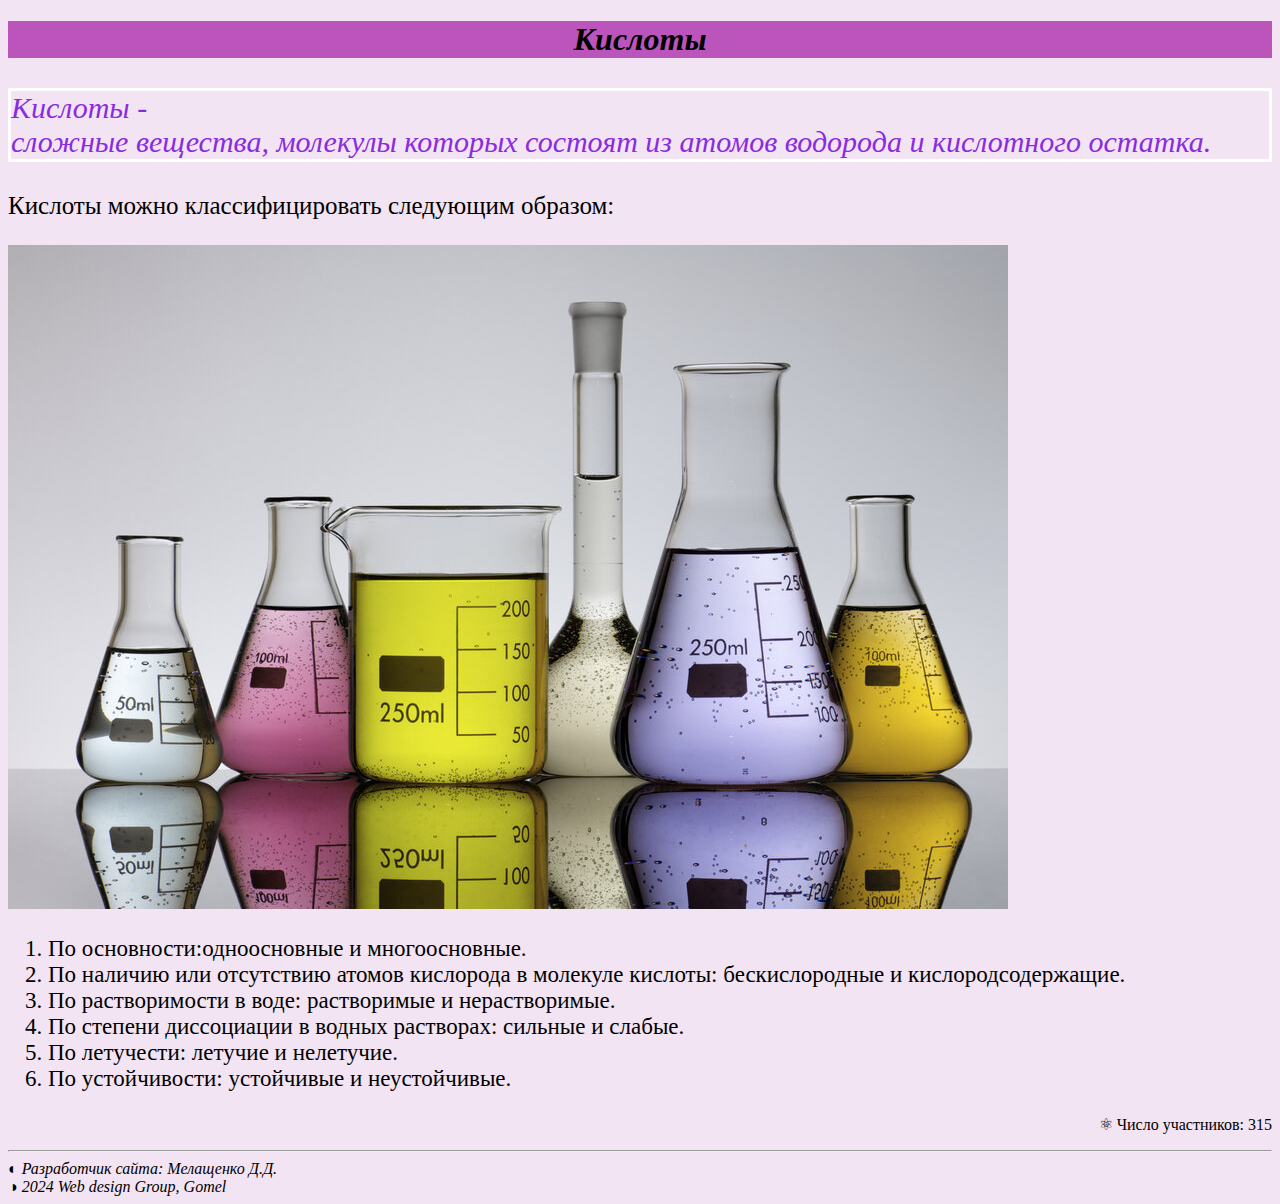
<file: lab2/Kisloty.html>
<!DOCTYPE html>
<html lang="ru">

<head>
    <meta charset="UTF-8">
    <title>Кислоты</title>
</head>

<body style="background-color:rgb(242, 228, 242)">

    <h1
        style="color:black; font-family:'Times New Roman', Times, serif;text-align: center;background-color:rgb(187, 85, 187)">
        <em>
            Кислоты
        </em>
    </h1>
    <p
        style="font-family:'Times New Roman', Times, serif; text-align:justify;font-size: 30px;color:blueviolet; border:3px #ffffff solid">
        <em>
            Кислоты -<br>
            сложные вещества, молекулы которых состоят из атомов водорода и кислотного остатка.
        </em>
    </p>
    <p style="font-family:'Times New Roman', Times, serif; text-align:justify;font-size:25px">
        Кислоты можно классифицировать следующим образом:
    </p>
    <img src="kisloty.jfif" alt="kisloty">
    <ol style="font-size: 23px">
        <li>По основности:одноосновные и многоосновные.</li>
        <li>По наличию или отсутствию атомов кислорода в молекуле кислоты: бескислородные и кислородсодержащие.
        </li>
        <li>По растворимости в воде: растворимые и нерастворимые.</li>
        <li>По степени диссоциации в водных растворах: сильные и слабые.</li>
        <li>По летучести: летучие и нелетучие.</li>
        <li>По устойчивости: устойчивые и неустойчивые.</li>
    </ol>
    <p style="font-family:'Times New Roman', Times, serif; text-align:right">
        &#9883; Число участников: 315
    </p>
    <hr>
    <address>&#9680; Разработчик сайта: Мелащенко Д.Д.<br>
        &#9681; 2024 Web design Group, Gomel
    </address>
</body>

</html>
</file>
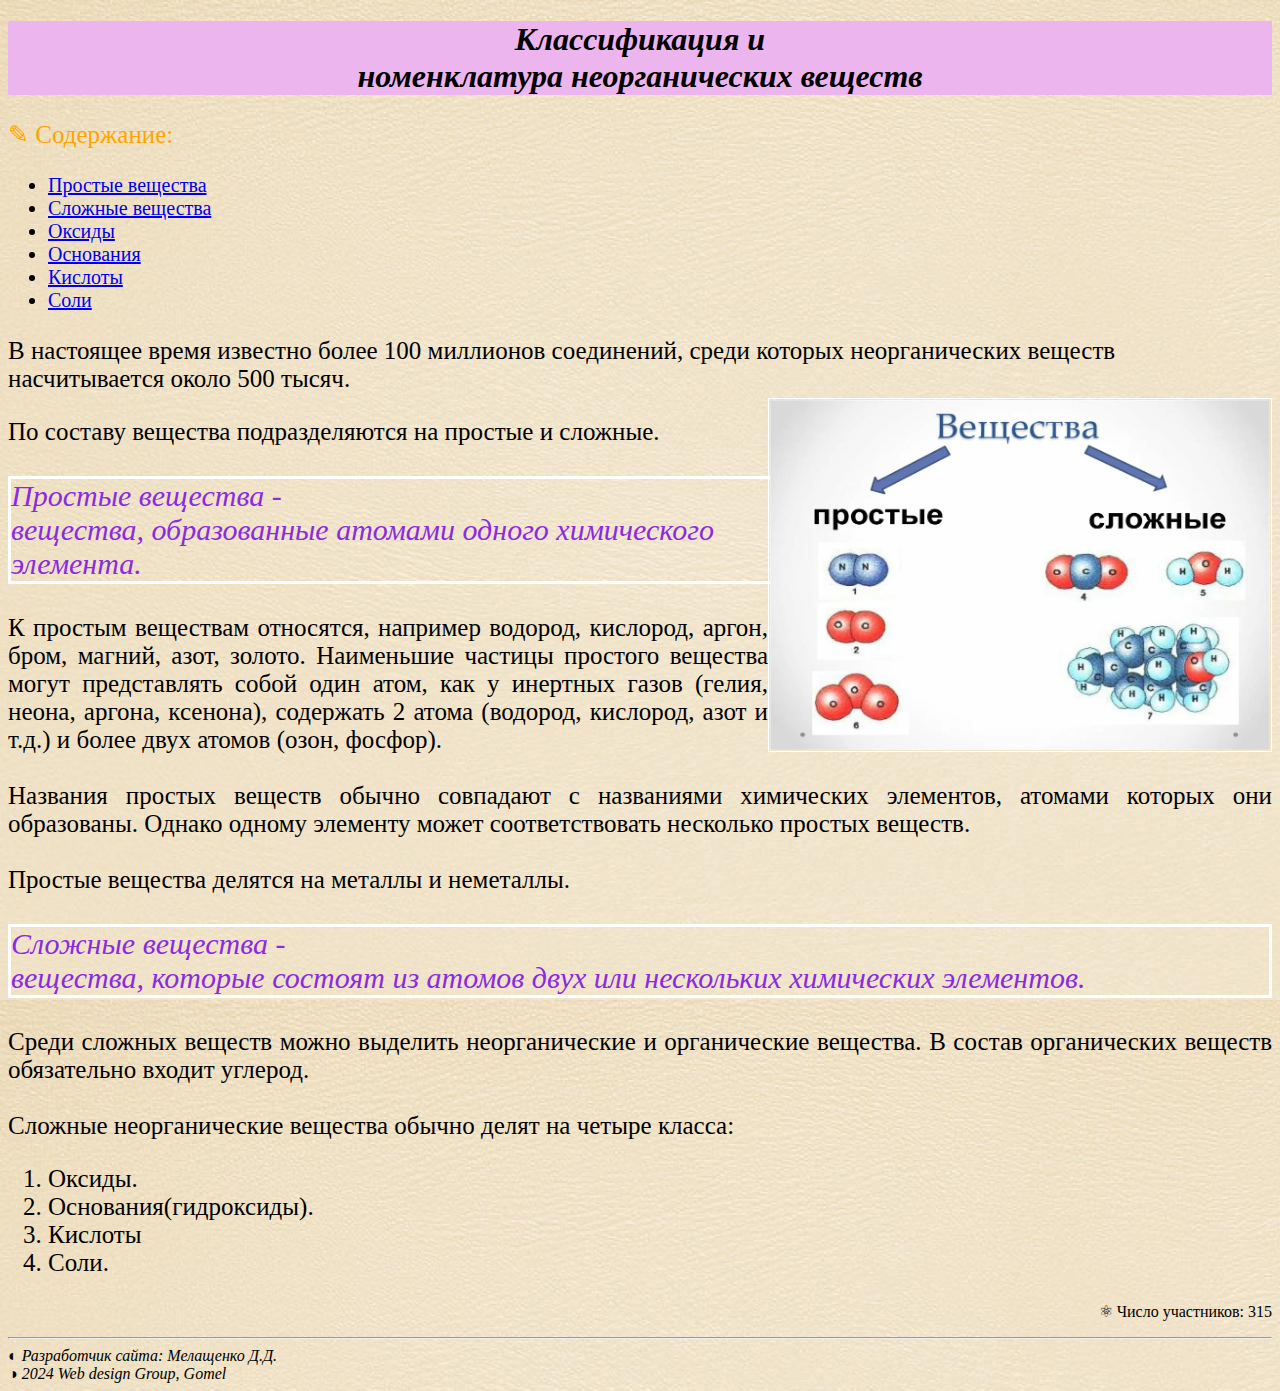
<file: lab2/lab2.html>
<!DOCTYPE html>
<html lang="ru">

<head>
    <meta charset="UTF-8">
    <title> Лабораторная работа 2 </title>
    <link rel="stylesheet" href="style2.css">
</head>

<body style="background-image: url('fon.jpeg');">

    <h1
        style="color:black; font-family:'Times New Roman', Times, serif;text-align: center;background-color:rgb(237, 181, 237)">
        <em>
            Классификация и <br>
            номенклатура неорганических веществ
        </em>
    </h1>
    <p style="font-family:'Times New Roman', Times, serif; text-align:left; color:orange;font-size: 25px">
        &#9998; Содержание:
    </p>
    <p>
    <ul style="font-size: 20px">
        <li><a href="#C4">Простые вещества</a></li>
        <li><a href="#C5">Сложные вещества</a></li>
        <li><a href="file:///C:/MyPythonProjects/lab2/Oksidy.html">Оксиды</a></li>
        <li><a href="../lab1/lab1.html">Основания</a></li>
        <li><a href="file:///C:/MyPythonProjects/lab2/Kisloty.html">Кислоты</a></li>
        <li><a href="file:///C:/MyPythonProjects/lab2/Soly.html">Соли</a></li>
    </ul>
    <p style="font-family:'Times New Roman', Times, serif;font-size: 25px">
        В настоящее время известно более 100 миллионов соединений, среди которых неорганических веществ насчитывается
        около 500 тысяч.
    </p>
    <a href="file:///C:/MyPythonProjects/lab1/lab1.html">
        <img src="prost.webp" alt="Prost i slozh" height="350" width="500" hspace="500" class="rightfoto">
    </a>
    <p style="font-family:'Times New Roman', Times, serif; text-align: left; font-size: 25px">
        По составу вещества подразделяются на простые и сложные.
    </p>
    <p id="C4"
        style="font-family:'Times New Roman', Times, serif;font-size: 30px;color:blueviolet; border:3px #ffffff solid; width:900px">
        <em>
            Простые вещества - <br>
            вещества, образованные атомами одного химического элемента.
        </em>
    </p>
    <p style="font-family:'Times New Roman', Times, serif; text-align:justify;font-size: 25px">
        К простым веществам относятся, например водород, кислород, аргон, бром, магний, азот, золото. Наименьшие частицы
        простого вещества могут представлять собой один атом, как у инертных газов (гелия, неона, аргона, ксенона),
        содержать 2 атома (водород, кислород, азот и т.д.) и более двух атомов (озон, фосфор).<br>
        <br>
        Названия простых веществ обычно совпадают с названиями химических элементов, атомами которых они образованы.
        Однако одному элементу может соответствовать несколько простых веществ.<br>
        <br>
        Простые вещества делятся на металлы и неметаллы.
    </p>
    <p id="C5"
        style="font-family:'Times New Roman', Times, serif; text-align:justify;font-size: 30px;color:blueviolet; border:3px #ffffff solid">
        <em>
            Сложные вещества - <br>
            вещества, которые состоят из атомов двух или нескольких химических элементов.
        </em>
    </p>
    <p style="font-family:'Times New Roman', Times, serif; text-align:justify;font-size: 25px">
        Среди сложных веществ можно выделить неорганические и органические вещества. В состав органических веществ
        обязательно входит углерод.<br>
        <br>
        Сложные неорганические вещества обычно делят на четыре класса:
    </p>
    <ol style="font-size: 25px">
        <li>Оксиды.</li>
        <li>Основания(гидроксиды).</li>
        <li>Кислоты</li>
        <li> Соли.</li>
    </ol>
    <p style="font-family:'Times New Roman', Times, serif; text-align:right">
        &#9883; Число участников: 315
    </p>
    <hr>
    <address>&#9680; Разработчик сайта: Мелащенко Д.Д.<br>
        &#9681; 2024 Web design Group, Gomel
    </address>
</body>

</html>
</file>
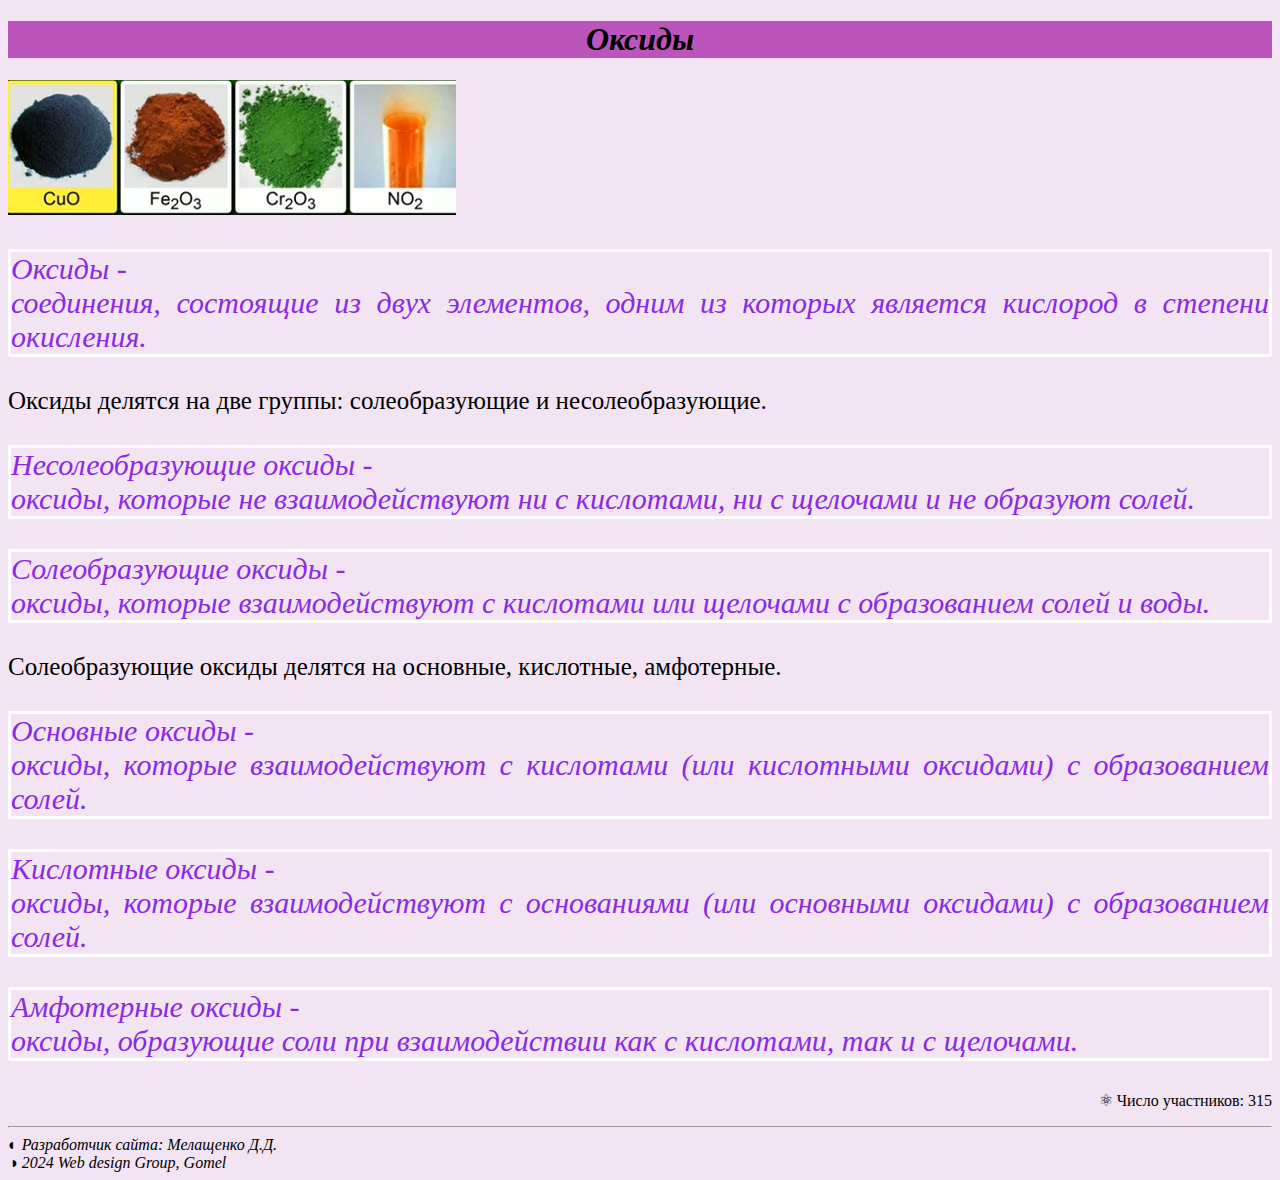
<file: lab2/Oksidy.html>
<!DOCTYPE html>
<html lang="ru">

<head>
    <meta charset="UTF-8">
    <title>Оксиды</title>
</head>

<body style="background-color:rgb(242, 228, 242)">

    <h1
        style="color:black; font-family:'Times New Roman', Times, serif;text-align: center;background-color:rgb(187, 85, 187)">
        <em>
            Оксиды
        </em>
    </h1>
    <img src="oksidy.png" alt="oksidy">
    <p
        style="font-family:'Times New Roman', Times, serif; text-align:justify;font-size: 30px;color:blueviolet; border:3px #ffffff solid">
        <em>
            Оксиды - <br>
            соединения, состоящие из двух элементов, одним из которых является кислород в степени окисления.
        </em>
    </p>
    <p style="font-family:'Times New Roman', Times, serif; text-align:justify;font-size:25px">
        Оксиды делятся на две группы: солеобразующие и несолеобразующие.
    </p>
    <p
        style="font-family:'Times New Roman', Times, serif; text-align:justify;font-size: 30px;color:blueviolet; border:3px #ffffff solid">
        <em>
            Несолеобразующие оксиды -<br>
            оксиды, которые не взаимодействуют ни с кислотами, ни с щелочами и не образуют солей.
        </em>
    </p>
    <p
        style="font-family:'Times New Roman', Times, serif; text-align:justify;font-size: 30px;color:blueviolet; border:3px #ffffff solid">
        <em>
            Солеобразующие оксиды -<br>
            оксиды, которые взаимодействуют с кислотами или щелочами с образованием солей и воды.
        </em>
    </p>
    <p style="font-family:'Times New Roman', Times, serif; text-align:justify;font-size: 25px">
        Солеобразующие оксиды делятся на основные, кислотные, амфотерные.
    </p>
    <p
        style="font-family:'Times New Roman', Times, serif; text-align:justify;font-size: 30px;color:blueviolet; border:3px #ffffff solid">
        <em>
            Основные оксиды -<br>
            оксиды, которые взаимодействуют с кислотами (или кислотными оксидами) с образованием солей.
        </em>
    </p>
    <p
        style="font-family:'Times New Roman', Times, serif; text-align:justify;font-size: 30px;color:blueviolet; border:3px #ffffff solid">
        <em>
            Кислотные оксиды -<br>
            оксиды, которые взаимодействуют с основаниями (или основными оксидами) с образованием солей.
        </em>
    </p>
    <p
        style="font-family:'Times New Roman', Times, serif; text-align:justify;font-size: 30px;color:blueviolet; border:3px #ffffff solid">
        <em>
            Амфотерные оксиды -<br>
            оксиды, образующие соли при взаимодействии как с кислотами, так и с щелочами.
        </em>
    </p>
    <p style="font-family:'Times New Roman', Times, serif; text-align:right;">
        &#9883; Число участников: 315
    </p>
    <hr>
    <address>&#9680; Разработчик сайта: Мелащенко Д.Д.<br>
        &#9681; 2024 Web design Group, Gomel
    </address>
</body>

</html>
</file>
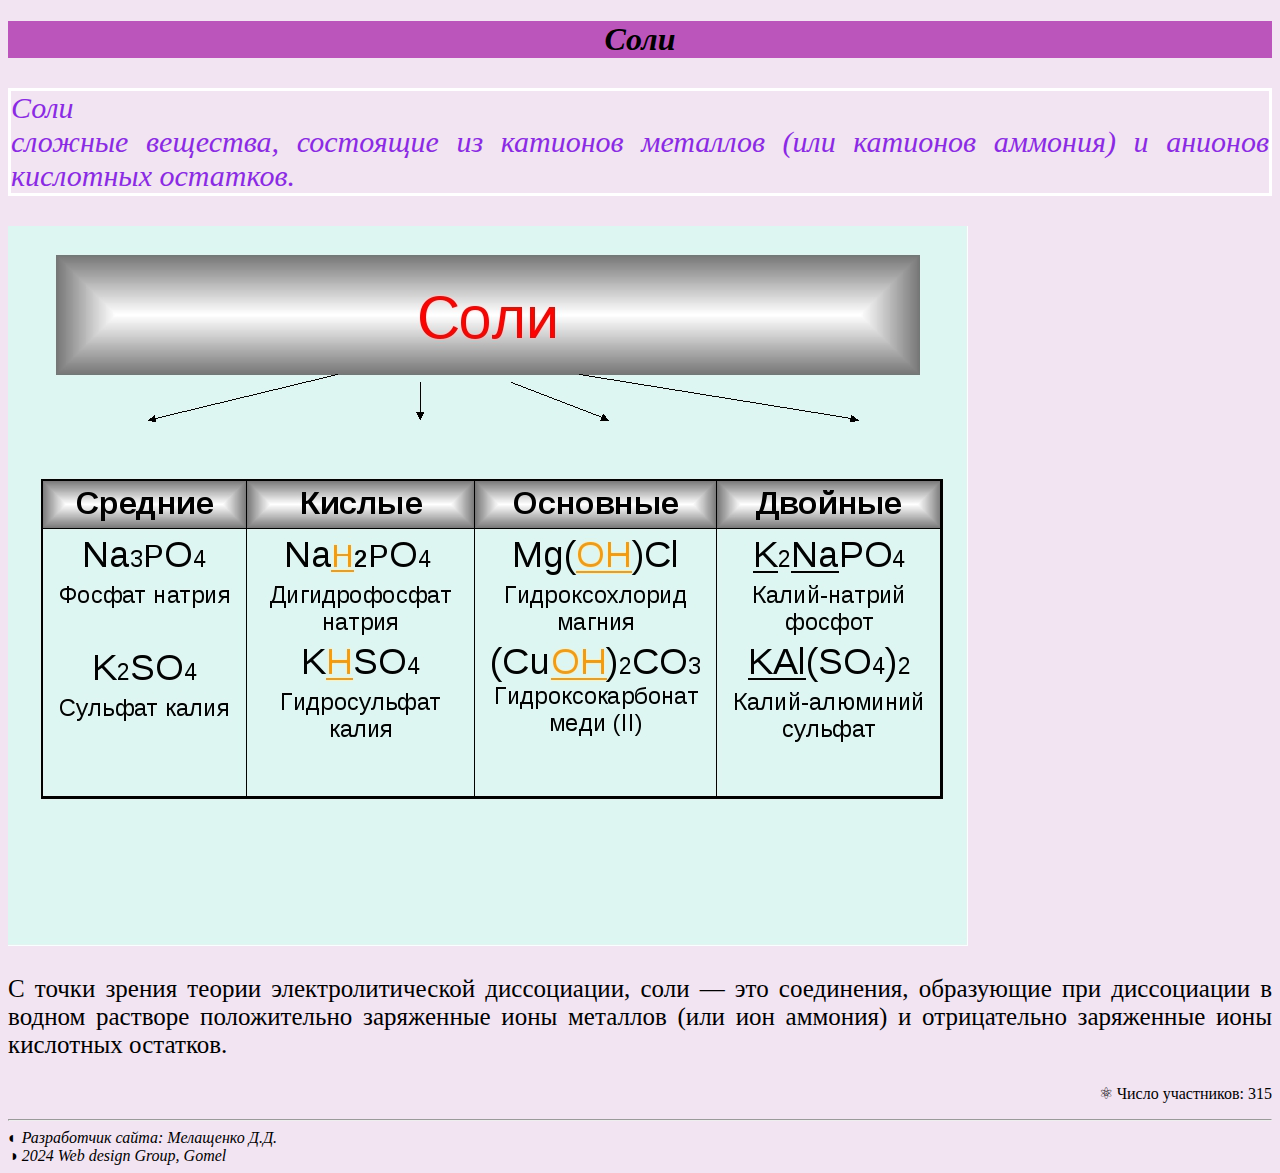
<file: lab2/Soly.html>
<!DOCTYPE html>
<html lang="ru">

<head>
    <meta charset="UTF-8">
    <title>Соли</title>
</head>

<body style="background-color:rgb(242, 228, 242)">

    <h1
        style="color:black; font-family:'Times New Roman', Times, serif;text-align: center;background-color:rgb(187, 85, 187)">
        <em>
            Соли
        </em>
    </h1>
    <p
        style="font-family:'Times New Roman', Times, serif; text-align:justify;font-size: 30px;color:blueviolet; border:3px #ffffff solid">
        <em>
            Соли <br>
            сложные вещества, состоящие из катионов металлов (или катионов аммония) и анионов кислотных остатков.
        </em>
    </p>
    <img src="Soly.jpg" alt="Soly">
    <p style="font-family:'Times New Roman', Times, serif; text-align:justify;font-size:25px">
        С точки зрения теории электролитической диссоциации, соли — это соединения, образующие при диссоциации в водном
        растворе положительно заряженные ионы металлов (или ион аммония) и отрицательно заряженные ионы кислотных
        остатков.
    </p>

    <p style="font-family:'Times New Roman', Times, serif; text-align:right;">
        &#9883; Число участников: 315
    </p>
    <hr>
    <address>&#9680; Разработчик сайта: Мелащенко Д.Д.<br>
        &#9681; 2024 Web design Group, Gomel
    </address>
</body>

</html>
</file>
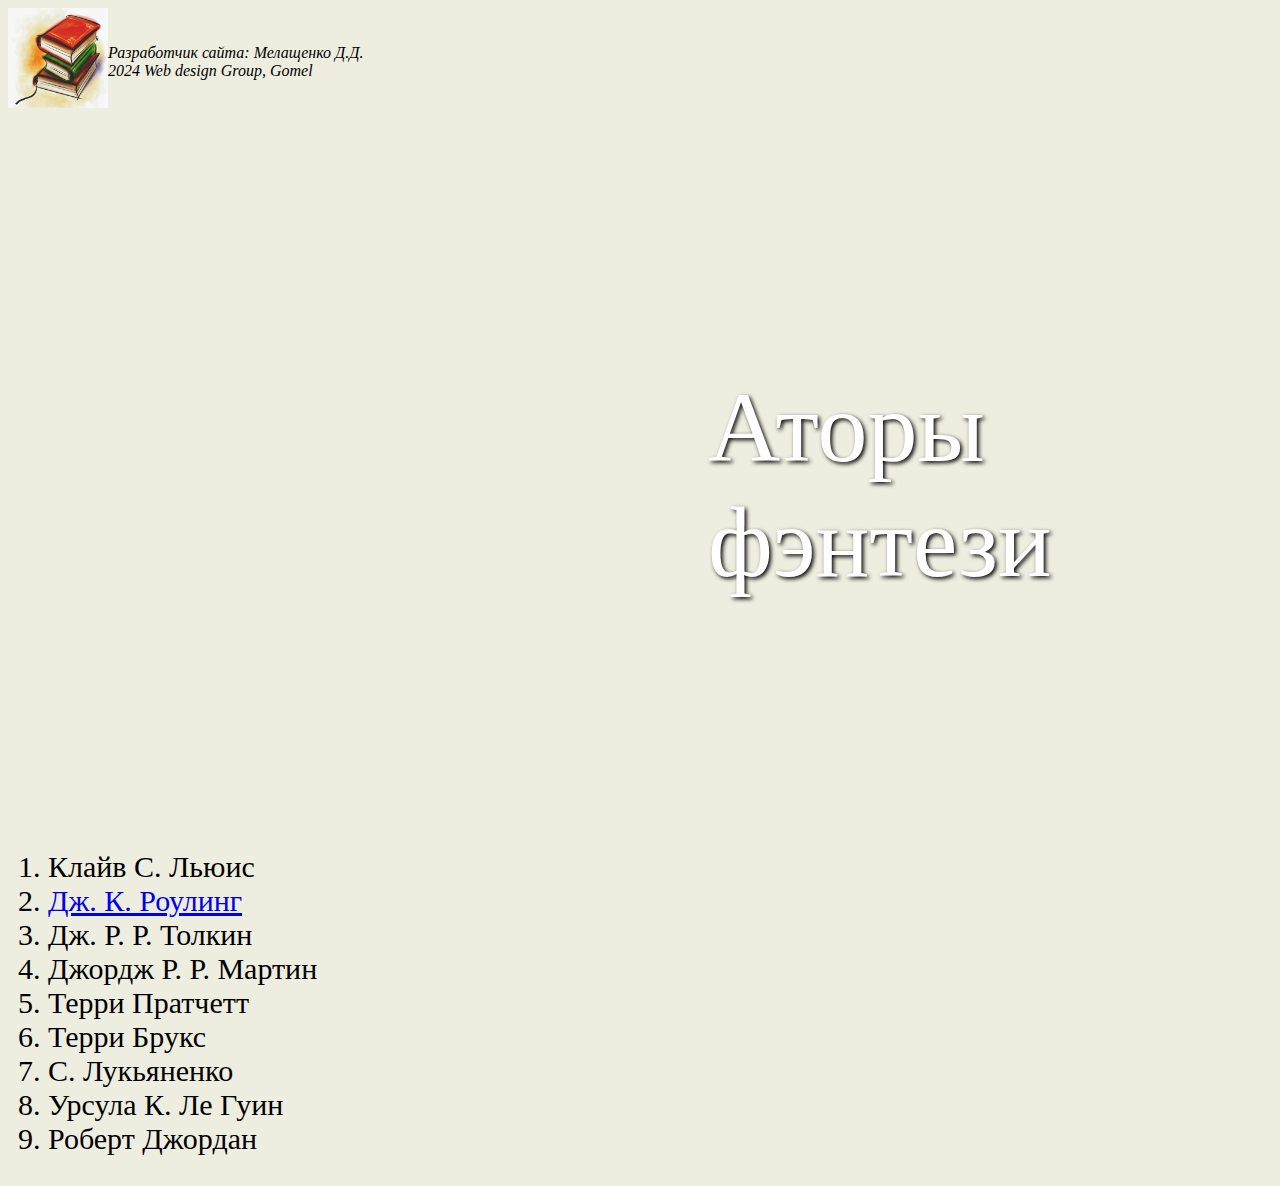
<file: lab5/Avtory.html>
<!DOCTYPE html>
<html lang="ru">

<head>
    <meta charset="UTF-8">
    <meta name="viewport" content="width=device-width, initial-scale=1.0">
    <title>Авторы фэнтези</title>
    <link rel="stylesheet" href="styleb2.css">
    <link rel="stylesheet" href="style1.1.css">
</head>

<body>
    <img src="knigi.JPG" alt="Knigi">
    <address>
        <br>
        <br>
        Разработчик сайта: Мелащенко Д.Д.<br>
        2024 Web design Group, Gomel
    </address>
    <div class="gallery">
        <div class="slide slide1"></div>
        <div class="slide slide2"></div>
        <div class="slide slide3"></div>
        <div class="overlay-text"> Аторы фэнтези</div>
    </div>
    <ol>
        <li>Клайв С. Льюис</li>
        <li><a href=file:///C:/MyPythonProjects/lab5/Royling.html>Дж. К. Роулинг</a></li>
        <li>Дж. Р. Р. Толкин</li>
        <li>Джордж Р. Р. Мартин</li>
        <li>Терри Пратчетт</li>
        <li>Терри Брукс</li>
        <li>С. Лукьяненко</li>
        <li>Урсула К. Ле Гуин</li>
        <li>Роберт Джордан</li>
    </ol>
</body>

</html>
</file>
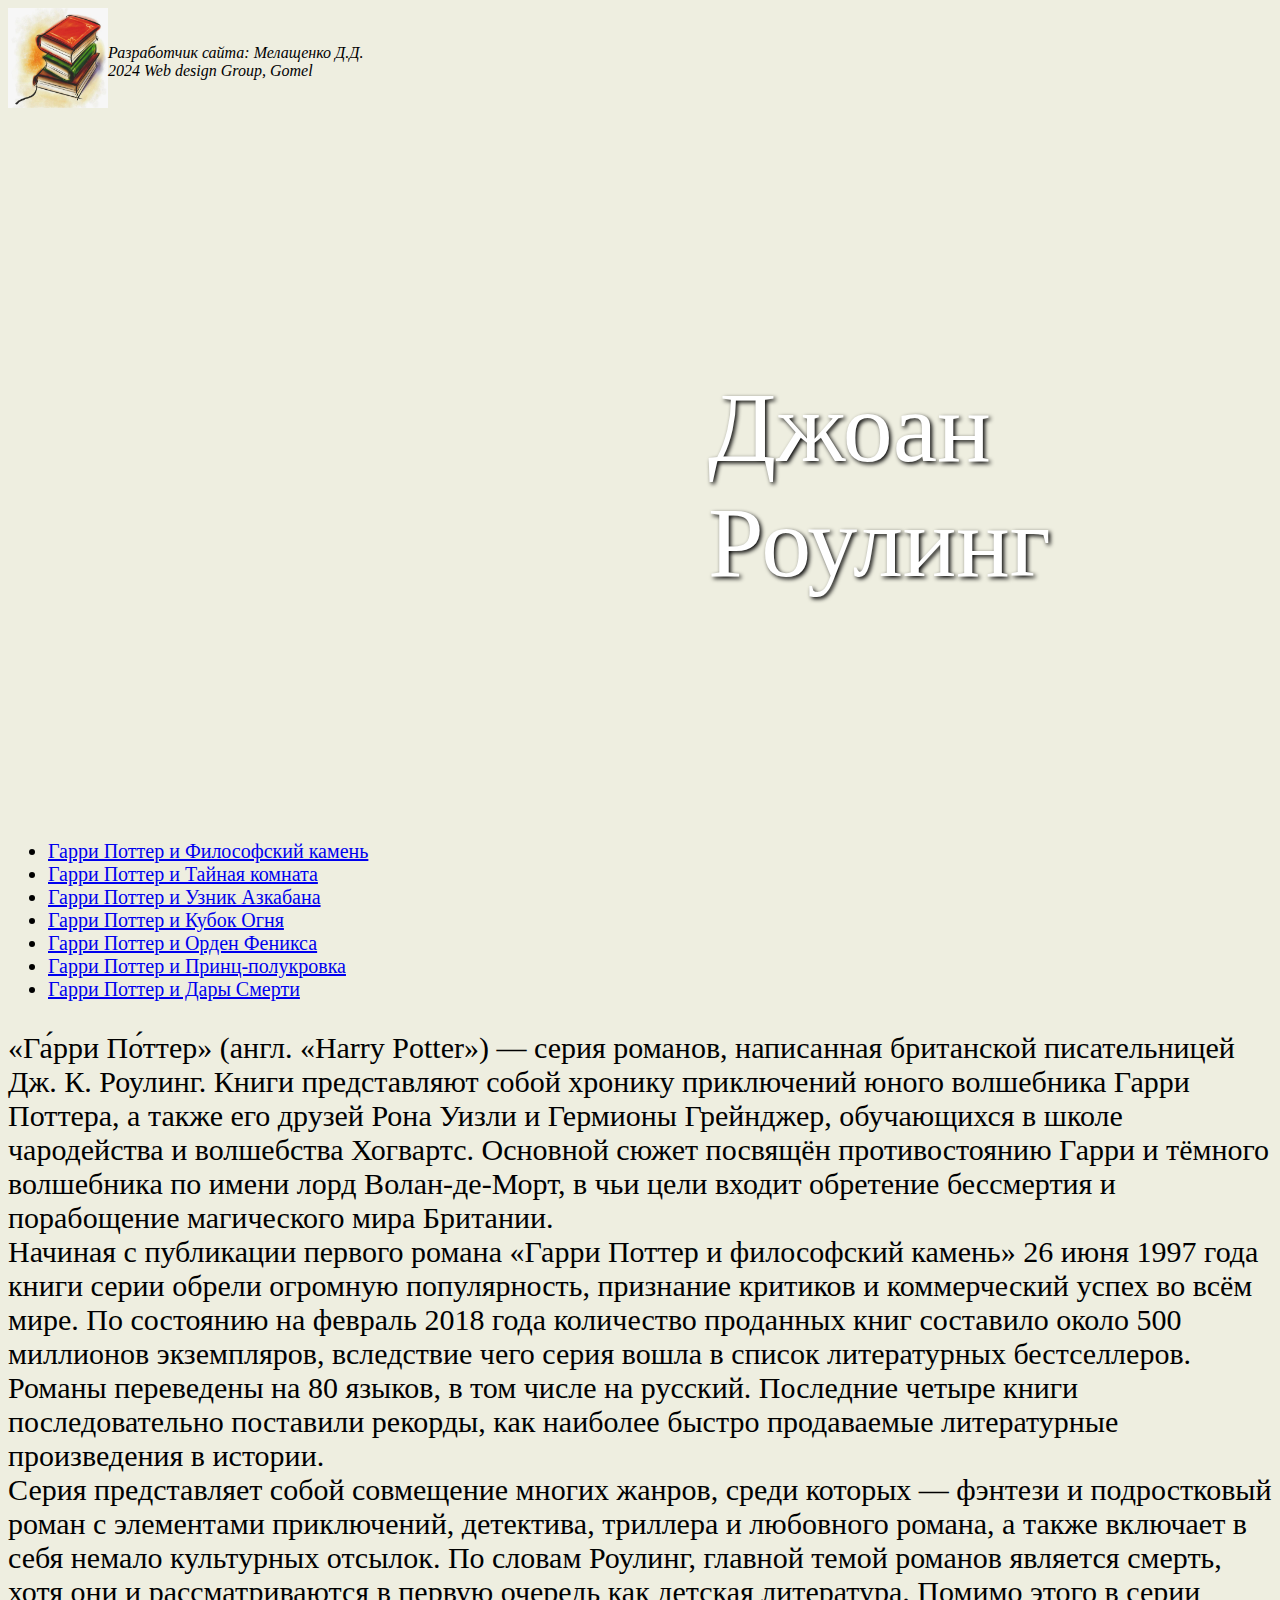
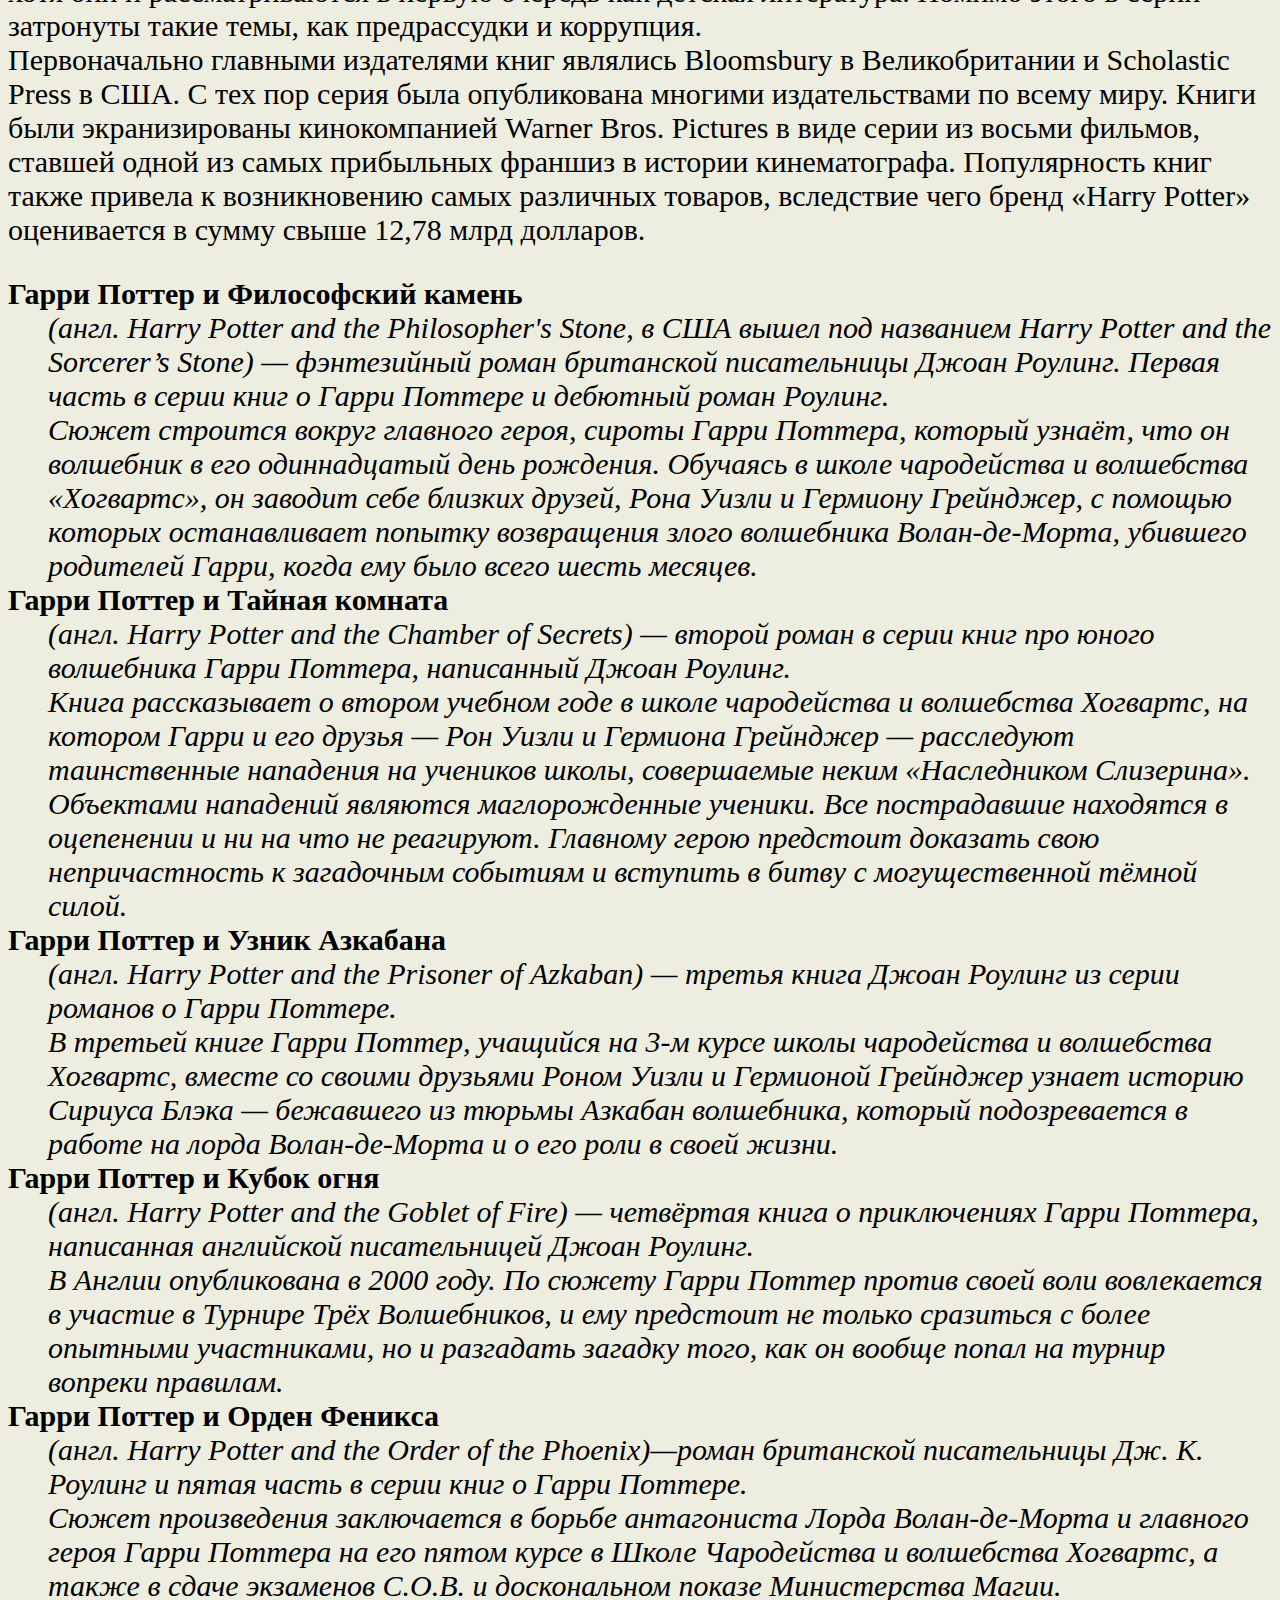
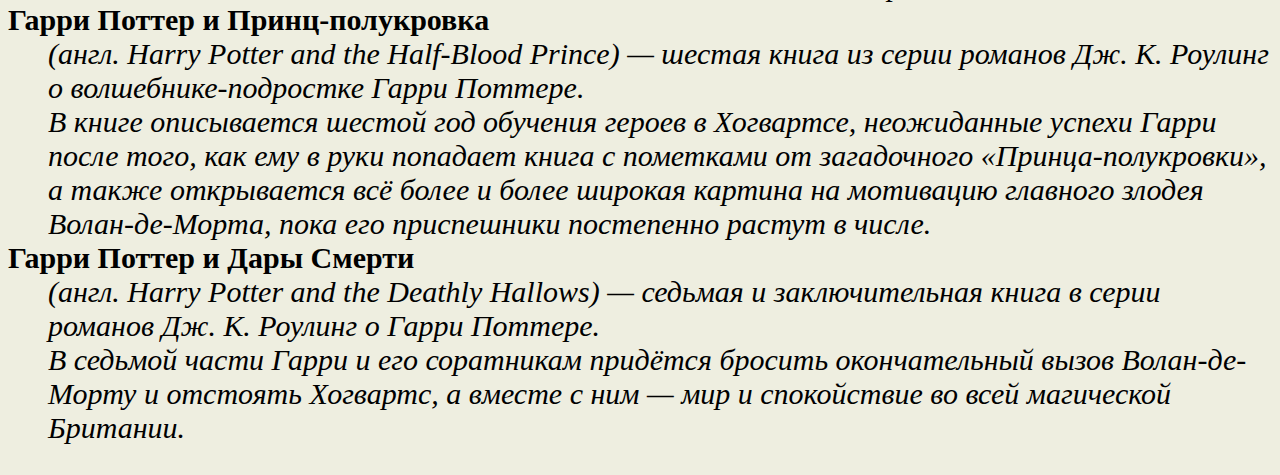
<file: lab5/Royling.html>
<!DOCTYPE html>
<html lang="ru">

<head>
    <meta charset="UTF-8">
    <meta name="viewport" content="width=device-width, initial-scale=1.0">
    <title>Джоан Роулинг</title>
    <link rel="stylesheet" href="Royling.css">
    <link rel="stylesheet" href="style1.1.css">
</head>

<body>
    <img src="knigi.JPG" alt="Knigi">
    <address>
        <br>
        <br>
        Разработчик сайта: Мелащенко Д.Д.<br>
        2024 Web design Group, Gomel
    </address>
    <div class="gallery">
        <div class="slide slide1"></div>
        <div class="slide slide2"></div>
        <div class="slide slide3"></div>
        <div class="overlay-text">Джоан Роулинг</div>
    </div>
    <ul style="font-size: 20px">
        <li><a href="#H1">Гарри Поттер и Философский камень</a></li>
        <li><a href="#H2">Гарри Поттер и Тайная комната</a></li>
        <li><a href="#H3">Гарри Поттер и Узник Азкабана</a></li>
        <li><a href="#H4">Гарри Поттер и Кубок Огня</a></li>
        <li><a href="#H5">Гарри Поттер и Орден Феникса</a></li>
        <li><a href="#H6">Гарри Поттер и Принц-полукровка</a></li>
        <li><a href="#H7">Гарри Поттер и Дары Смерти</a></li>
    </ul>
    <p>
        «Га́рри По́ттер» (англ. «Harry Potter») — серия романов, написанная британской писательницей Дж. К. Роулинг.
        Книги представляют собой хронику приключений юного волшебника Гарри Поттера, а также его друзей Рона Уизли и
        Гермионы Грейнджер, обучающихся в школе чародейства и волшебства Хогвартс. Основной сюжет посвящён
        противостоянию Гарри и тёмного волшебника по имени лорд Волан-де-Морт, в чьи цели входит обретение бессмертия и
        порабощение магического мира Британии.<br>
        Начиная с публикации первого романа «Гарри Поттер и философский камень» 26 июня 1997 года книги серии обрели
        огромную популярность, признание критиков и коммерческий успех во всём мире. По состоянию на февраль 2018
        года количество проданных книг составило около 500 миллионов экземпляров, вследствие чего серия вошла в список
        литературных бестселлеров. Романы переведены на 80 языков, в том числе на русский. Последние четыре книги
        последовательно поставили рекорды, как наиболее быстро продаваемые литературные произведения в истории.<br>
        Серия представляет собой совмещение многих жанров, среди которых — фэнтези и подростковый роман с элементами
        приключений, детектива, триллерa и любовного романа, а также включает в себя немало культурных
        отсылок. По словам Роулинг, главной темой романов является смерть, хотя они и рассматриваются в
        первую очередь как детская литература. Помимо этого в серии затронуты такие темы, как предрассудки и
        коррупция.<br>
        Первоначально главными издателями книг являлись Bloomsbury в Великобритании и Scholastic Press в США. С тех пор
        серия была опубликована многими издательствами по всему миру. Книги были экранизированы кинокомпанией Warner
        Bros. Pictures в виде серии из восьми фильмов, ставшей одной из самых прибыльных франшиз в истории
        кинематографа. Популярность книг также привела к возникновению самых различных товаров, вследствие чего бренд
        «Harry Potter» оценивается в сумму свыше 12,78 млрд долларов.
    </p>
    <dl>
        <dt id="H1">Гарри Поттер и Философский камень</dt>
        <dd>(англ. Harry Potter and the Philosopher's Stone, в США вышел под названием Harry Potter and the
            Sorcerer’s Stone) — фэнтезийный роман британской писательницы Джоан Роулинг. Первая часть в серии книг о
            Гарри Поттере и дебютный роман Роулинг.<br>
            Сюжет строится вокруг главного героя, сироты Гарри Поттера, который узнаёт, что он волшебник в его
            одиннадцатый день рождения. Обучаясь в школе чародейства и волшебства «Хогвартс», он заводит себе
            близких друзей, Рона Уизли и Гермиону Грейнджер, с помощью которых останавливает попытку возвращения
            злого волшебника Волан-де-Морта, убившего родителей Гарри, когда ему было всего шесть месяцев.
        </dd>
        <dt id="H2">Гарри Поттер и Тайная комната</dt>
        <dd>(англ. Harry Potter and the Chamber of Secrets) — второй роман в серии книг про юного волшебника Гарри
            Поттера, написанный Джоан Роулинг.<br>
            Книга рассказывает о втором учебном годе в школе чародейства и
            волшебства Хогвартс, на котором Гарри и его друзья — Рон Уизли и Гермиона Грейнджер — расследуют
            таинственные нападения на учеников школы, совершаемые неким «Наследником Слизерина». Объектами нападений
            являются маглорожденные ученики. Все пострадавшие находятся в оцепенении и ни на что не реагируют.
            Главному герою предстоит доказать свою непричастность к загадочным событиям и вступить в битву с
            могущественной тёмной силой.</dd>
        <dt id="H3">Гарри Поттер и Узник Азкабана</dt>
        <dd>(англ. Harry Potter and the Prisoner of Azkaban) — третья книга Джоан Роулинг из серии романов о Гарри
            Поттере.<br>
            В третьей книге Гарри Поттер, учащийся на 3-м курсе школы чародейства и волшебства Хогвартс,
            вместе со своими друзьями Роном Уизли и Гермионой Грейнджер узнает историю Сириуса Блэка — бежавшего из
            тюрьмы Азкабан волшебника, который подозревается в работе на лорда Волан-де-Морта и о его роли в своей
            жизни.
        </dd>
        <dt id="H4">Гарри Поттер и Кубок огня</dt>
        <dd>(англ. Harry Potter and the Goblet of Fire) — четвёртая книга о приключениях Гарри Поттера, написанная
            английской писательницей Джоан Роулинг.<br>
            В Англии опубликована в 2000 году. По сюжету Гарри Поттер против
            своей воли вовлекается в участие в Турнире Трёх Волшебников, и ему предстоит не только сразиться с более
            опытными участниками, но и разгадать загадку того, как он вообще попал на турнир вопреки правилам.
        </dd>
        <dt id="H5">Гарри Поттер и Орден Феникса</dt>
        <dd>(англ. Harry Potter and the Order of the Phoenix)—роман британской писательницы Дж. К. Роулинг и пятая
            часть в серии книг о Гарри Поттере.<br>
            Сюжет произведения заключается в борьбе антагониста Лорда
            Волан-де-Морта и главного героя Гарри Поттера на его пятом курсе в Школе Чародейства и волшебства
            Хогвартс, а также в сдаче экзаменов С.О.В. и доскональном показе Министерства Магии.
        </dd>
        <dt id="H6">Гарри Поттер и Принц-полукровка</dt>
        <dd>(англ. Harry Potter and the Half-Blood Prince) — шестая книга из серии романов Дж. К. Роулинг о
            волшебнике-подростке Гарри Поттере.<br>
            В книге описывается шестой год обучения героев в Хогвартсе,
            неожиданные успехи Гарри после того, как ему в руки попадает книга с пометками от загадочного
            «Принца-полукровки», а также открывается всё более и более широкая картина на мотивацию главного злодея
            Волан-де-Морта, пока его приспешники постепенно растут в числе.
        </dd>
        <dt id="H7">Гарри Поттер и Дары Смерти</dt>
        <dd>(англ. Harry Potter and the Deathly Hallows) — седьмая и заключительная книга в серии романов Дж. К.
            Роулинг о Гарри Поттере.<br>
            В седьмой части Гарри и его соратникам придётся бросить окончательный вызов
            Волан-де-Морту и отстоять Хогвартс, а вместе с ним — мир и спокойствие во всей магической Британии.
        </dd>
    </dl>
</body>

</html>
</file>
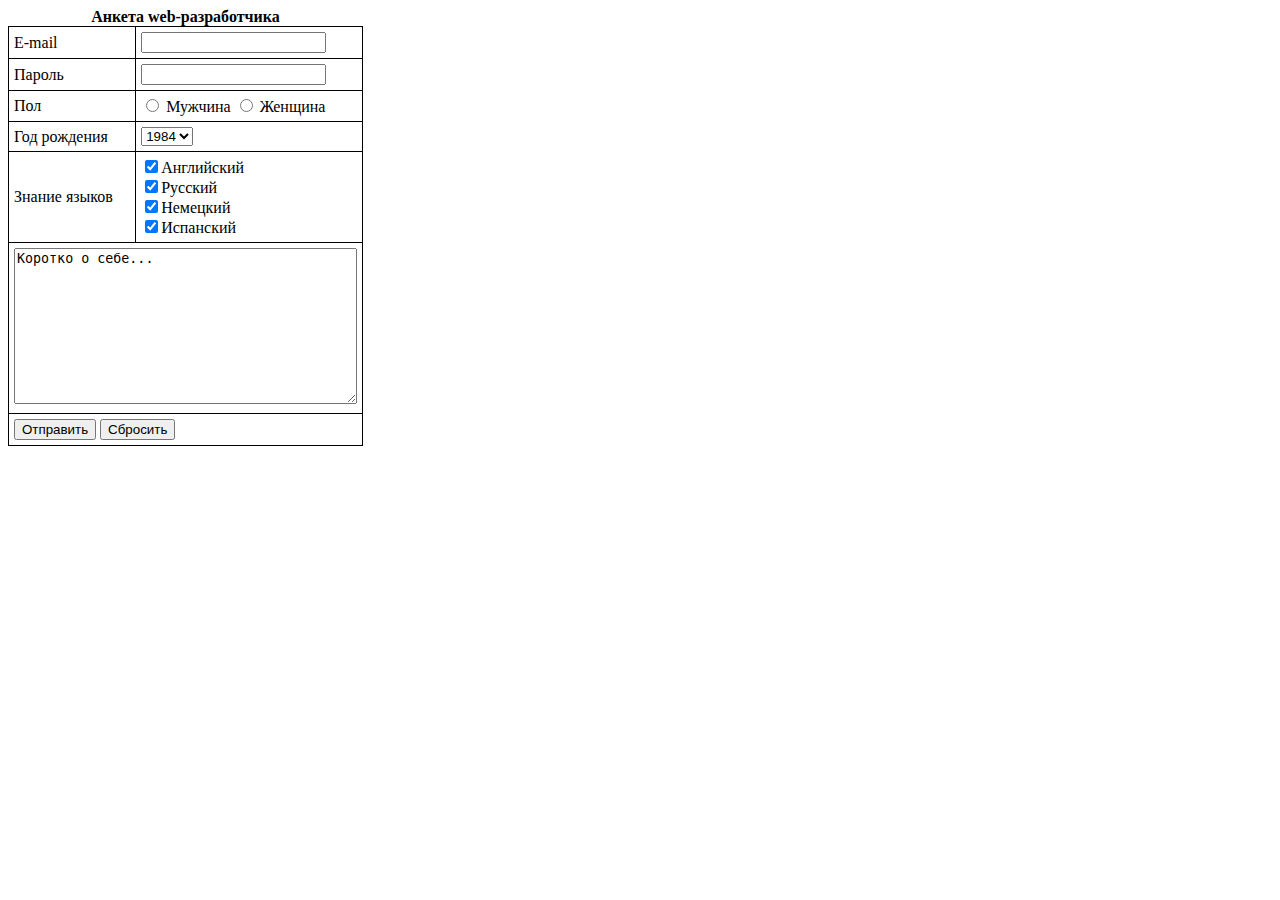
<file: lab7/7.1.html>
<!DOCTYPE html>
<html lang="ru">

<head>
    <meta charset="UTF-8">
    <meta name="viewport" content="width=device-width, initial-scale=1.0">
    <title>Форма</title>
    <link rel="stylesheet" href="7.1.css">
</head>

<body>
    <form action="file:///C:/MyPythonProjects/lab1/lab1.html" method="post">
        <table>
            <caption>
                <b>Анкета web-разработчика</b>
            </caption>
            <tr>
                <td>E-mail</td>
                <td><input type="text" name="email"></td>
            </tr>
            <tr>
                <td>Пароль</td>
                <td><input type="password" name="pass"></td>
            </tr>
            <tr>
                <td>Пол</td>
                <td>
                    <input type="radio" name="gender" id="g1" value="1">
                    <label for="g1">Мужчина</label>
                    <input type="radio" name="gender" id="g2" value="1">
                    <label for="g2">Женщина</label>
                </td>
            </tr>
            <tr>
                <td>Год рождения</td>
                <td>
                    <select name="year" size="1">
                        <option value="1984" selected>1984</option>
                        <option value="1985">1985</option>
                        <option value="1986">1986</option>
                        <option value="1987">1987</option>
                        <option value="1988">1988</option>
                        <option value="1989">1989</option>
                    </select>
                </td>
            </tr>
            <tr>
                <td>Знание языков</td>
                <td>
                    <input type="checkbox" name="languadg" value="Inglish" checked>Английский<br>
                    <input type="checkbox" name="languadg" value="Rushen" checked>Русский<br>
                    <input type="checkbox" name="languadg" value="Doich" checked>Немецкий<br>
                    <input type="checkbox" name="languadg" value="Spain" checked>Испанский<br>
                </td>
            </tr>
            <tr>
                <td colspan="2">
                    <textarea name="description" cols="40" rows="10">Коротко о себе...</textarea>
                </td>
            </tr>
            <tr>
                <td colspan="2">
                    <input type="submit" value="Отправить">
                    <button type="reset">Сбросить</button>
                </td>
            </tr>
        </table>
    </form>
</body>

</html>
</file>
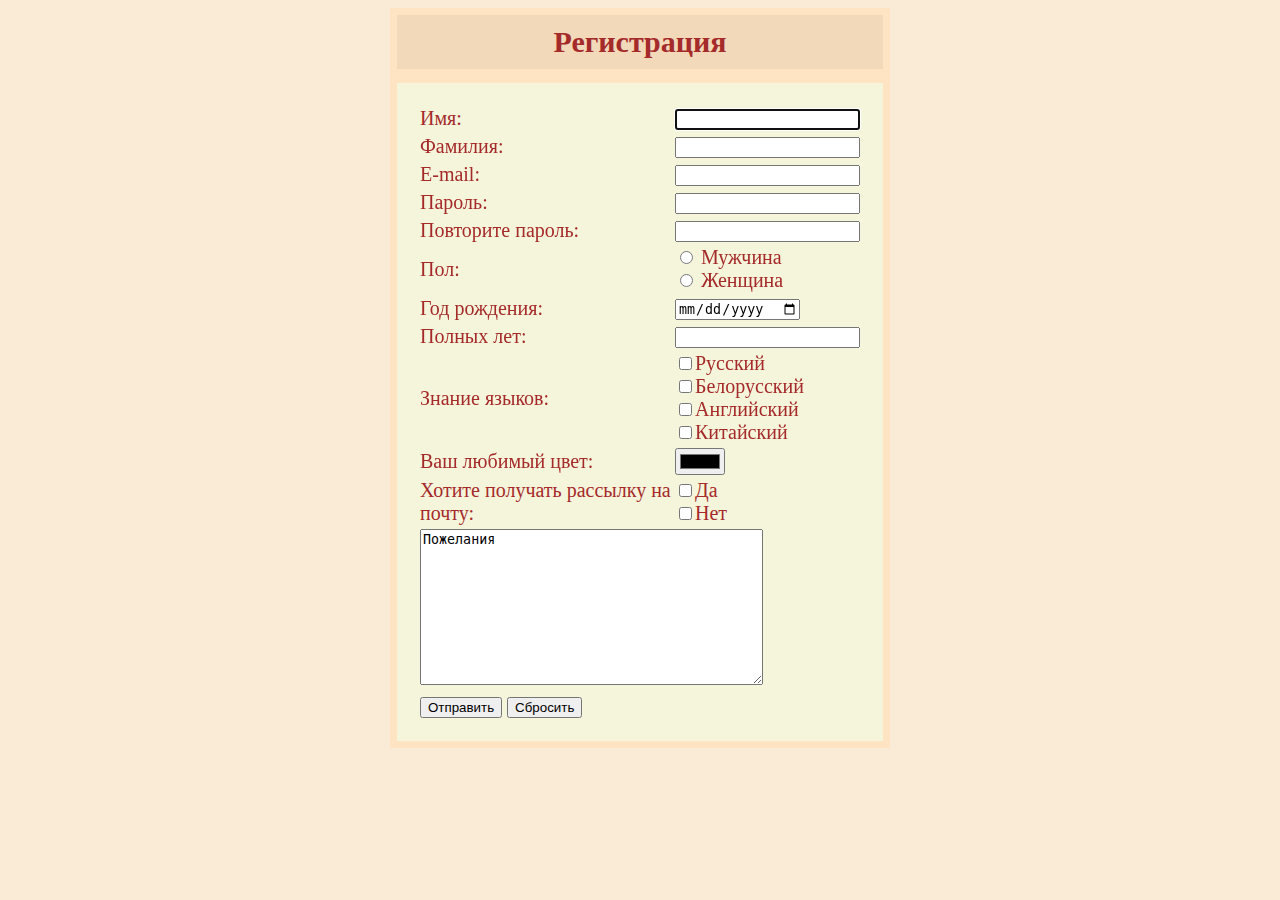
<file: lab7/Registrbib.html>
<!DOCTYPE html>
<html lang="ru">

<head>
    <meta charset="UTF-8">
    <meta name="viewport" content="width=device-width, initial-scale=1.0">
    <title>Регистрация</title>
    <link rel="stylesheet" href="registr.css">
</head>

<body>
    <form action="file:///C:/MyPythonProjects/lab5/Biblioteka.html" method="post">
        <table class="container">
            <caption>
                <b>Регистрация</b>
            </caption>
            <tr>
                <td>Имя:</td>
                <td><input type="text" id="name" name="name" autofocus required></td>
            </tr>
            <tr>
                <td>Фамилия:</td>
                <td><input type="text" id="surname" name="surname" required></td>
            </tr>
            <tr>
                <td>E-mail:</td>
                <td><input type="email" name="email"></td>
            </tr>
            <tr>
                <td>Пароль:</td>
                <td><input type="password" name="pass"></td>
            </tr>
            <tr>
                <td>Повторите пароль:</td>
                <td><input type="password" name="pass"></td>
            </tr>
            <tr>
                <td>Пол:</td>
                <td>
                    <input type="radio" name="gender" id="g1" value="1">
                    <label for="g1">Мужчина</label> <br>
                    <input type="radio" name="gender" id="g2" value="1">
                    <label for="g1">Женщина</label>
                </td>
            </tr>
            <tr>
                <td>Год рождения:</td>
                <td>
                    <input type="date" id="datepicker" name="datepicker">
            </tr>
            <tr>
                <td>Полных лет:</td>
                <td>
                    <input type="number" id="number" name="number">
                </td>
            </tr>
            <tr>
                <td>Знание языков:</td>
                <td>
                    <input type="checkbox" name="languadg" value="Rushen">Русский<br>
                    <input type="checkbox" name="languadg" value="Belarus">Белорусский<br>
                    <input type="checkbox" name="languadg" value="Inglish">Английский<br>
                    <input type="checkbox" name="languadg" value="China">Китайский<br>
                </td>
            </tr>
            <tr>
                <td>Ваш любимый цвет:</td>
                <td>
                    <input type="color" id="color" name="color">
                </td>
            </tr>
            <tr>
                <td>Хотите получать рассылку на почту:</td>
                <td>
                    <input type="checkbox" name="Yes">Да<br>
                    <input type="checkbox" name="No">Нет<br>
                </td>
            </tr>
            <tr>
                <td colspan="2">
                    <textarea name="description" cols="40" rows="10">Пожелания</textarea>
                </td>
            </tr>
            <tr>
                <td colspan="2">
                    <input type="submit" value="Отправить">
                    <button type="reset">Сбросить</button>
                </td>
            </tr>
        </table>
    </form>
</body>

</html>
</file>
<file: lab2/style2.css>
.rightfoto {
    position: relative;
    top: -20px;
    float: right;
    margin: 0px 0px 0px 0px;
    border: 1px solid #ffffff;
    padding: 1px;
}
</file>
<file: lab5/styleb2.css>
.gallery {
    position: relative;
    height: 700px;
    margin-top: 40px;

}

.overlay-text {
    font-size: 100px;
    font-family: 'Times New Roman', Times, serif;
    position: absolute;
    top: 250px;
    left: 700px;
    z-index: 2;
    color: white;
    text-shadow: 2px 2px 4px #000000;
}

.slide {
    position: absolute;
    top: 0;
    left: 0;
    width: 100%;
    height: 90%;
    background-size: cover;
    opacity: 0;
    animation: fade 10s infinite;
}

.slide1 {
    background-image: url("f1.jpg");
    animation-delay: 0s;
}

.slide2 {
    background-image: url("f2.webp");
    animation-delay: 3s;
}

.slide3 {
    background-image: url("f3.jpg");
    animation-delay: 5s;
}

@keyframes fade {

    0%,
    5% {
        opacity: 0;
    }

    35%,
    60% {
        opacity: 1;
    }

    75%,
    95% {
        opacity: 0;
    }
}
</file>
<file: lab5/style1.1.css>
body {
    background-color: rgb(238, 238, 224);
}

img {
    width: 100px;
    height: 100px;
    float: left;
}

address {
    text-align: left;

}

.container {
    font-family: 'Times New Roman', Times, serif;
    text-align: center;
    width: 170px;
    height: 25px;
    background-color: bisque;
    float: right;
}

ol {
    font-family: 'Times New Roman', Times, serif;
    font-size: 30px;
}

dl {
    font-family: 'Times New Roman', Times, serif;
    font-size: 30px;
}

p {
    font-family: 'Times New Roman', Times, serif;
    font-size: 30px;
}

dt {
    font-weight: bold;
}

dd {
    font-style: italic;
}
</file>
<file: lab5/Royling.css>
.gallery {
    position: relative;
    height: 700px;
    margin-top: 40px;

}

.overlay-text {
    font-size: 100px;
    font-family: 'Times New Roman', Times, serif;
    position: absolute;
    top: 250px;
    left: 700px;
    z-index: 2;
    color: white;
    text-shadow: 2px 2px 4px #000000;
}

.slide {
    position: absolute;
    top: 0;
    left: 0;
    width: 100%;
    height: 90%;
    background-size: cover;
    opacity: 0;
    animation: fade 10s infinite;
}

.slide1 {
    background-image: url("g1.jfif");
    animation-delay: 0s;
}

.slide2 {
    background-image: url("g2.jpg");
    animation-delay: 3s;
}

.slide3 {
    background-image: url("g3.jpg");
    animation-delay: 5s;
}

@keyframes fade {

    0%,
    5% {
        opacity: 0;
    }

    35%,
    60% {
        opacity: 1;
    }

    75%,
    95% {
        opacity: 0;
    }
}
</file>
<file: lab7/7.1.css>
table {
    border-collapse: collapse;
}

th,
td {
    border: 1px solid black;
    padding: 5px;
    text-align: left;
}
</file>
<file: lab7/registr.css>
body {
    background-color: antiquewhite;
}

.container {
    width: 500px;
    margin: 0 auto;
    padding: 20px;
    border: 7px solid bisque;
    background-color: beige;
}

caption {
    background-color: rgb(241, 217, 185);
    text-align: center;
    padding: 10px;
    border: 7px solid bisque;
    font-family: cursive;
    font-size: 30px;
    color: brown
}

td {
    font-family: cursive;
    font-size: 20px;
    color: brown
}
</file>
